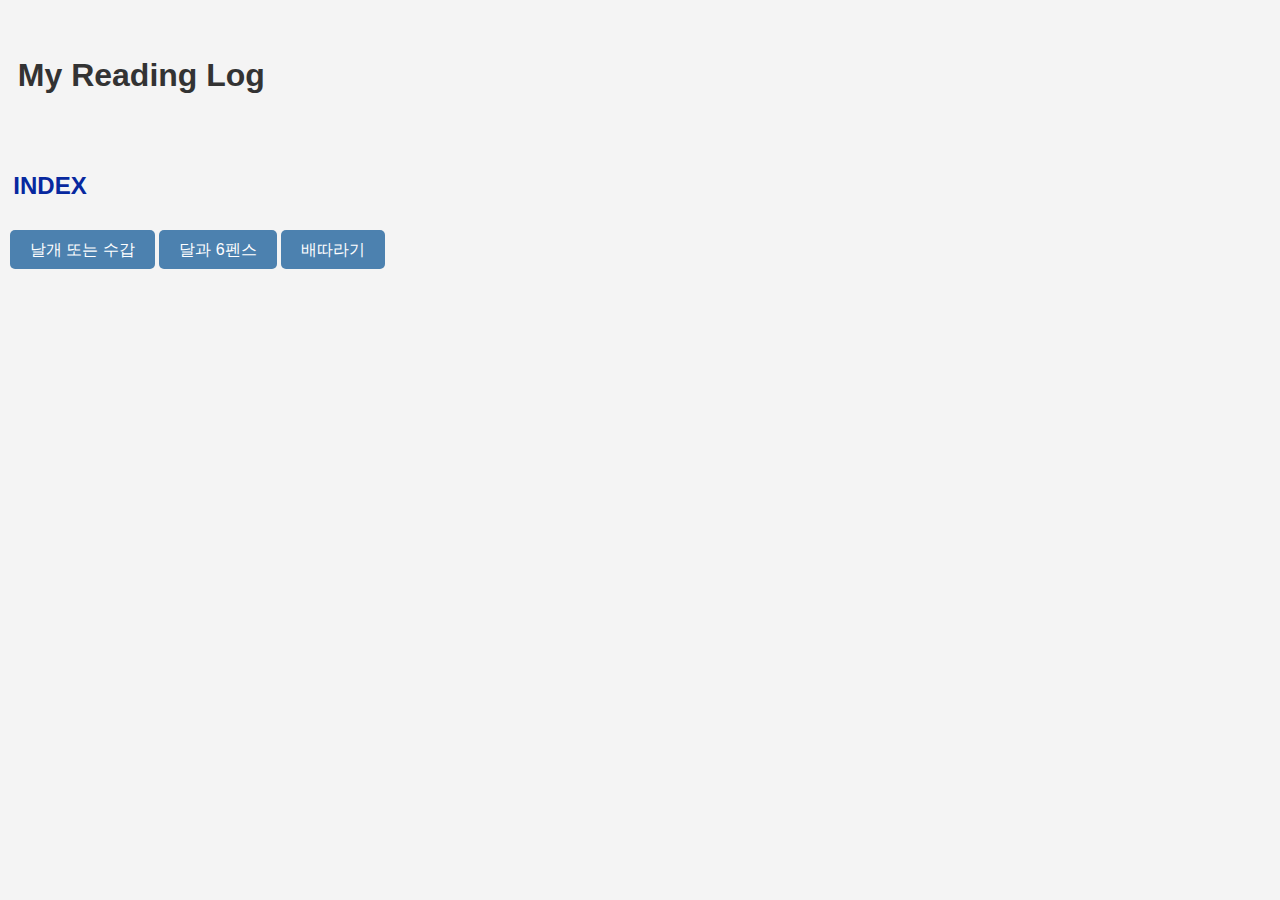
<file: index.html>
<!DOCTYPE html>
<html>
<head>
    <title>My Reading Log</title>
    <link rel="stylesheet" type="text/css" href="styles.css">
</head>
<body>
<br><br>
<h1>&nbsp;&nbsp;My Reading Log</h1>
<br><br>
<h2>&nbsp;&nbsp;INDEX</h2>
<p></p>
<!-- 하이퍼링크를 버튼처럼 스타일링 -->
<p>
    <a href="wings and cuffs.html" class="button">날개 또는 수갑</a>
    <a href="The Moon and Sixpense.html" class="button">달과 6펜스</a>
    <a href="Baettalagi.html" class="button">배따라기</a>
</p>
</body>
</html>
</file>
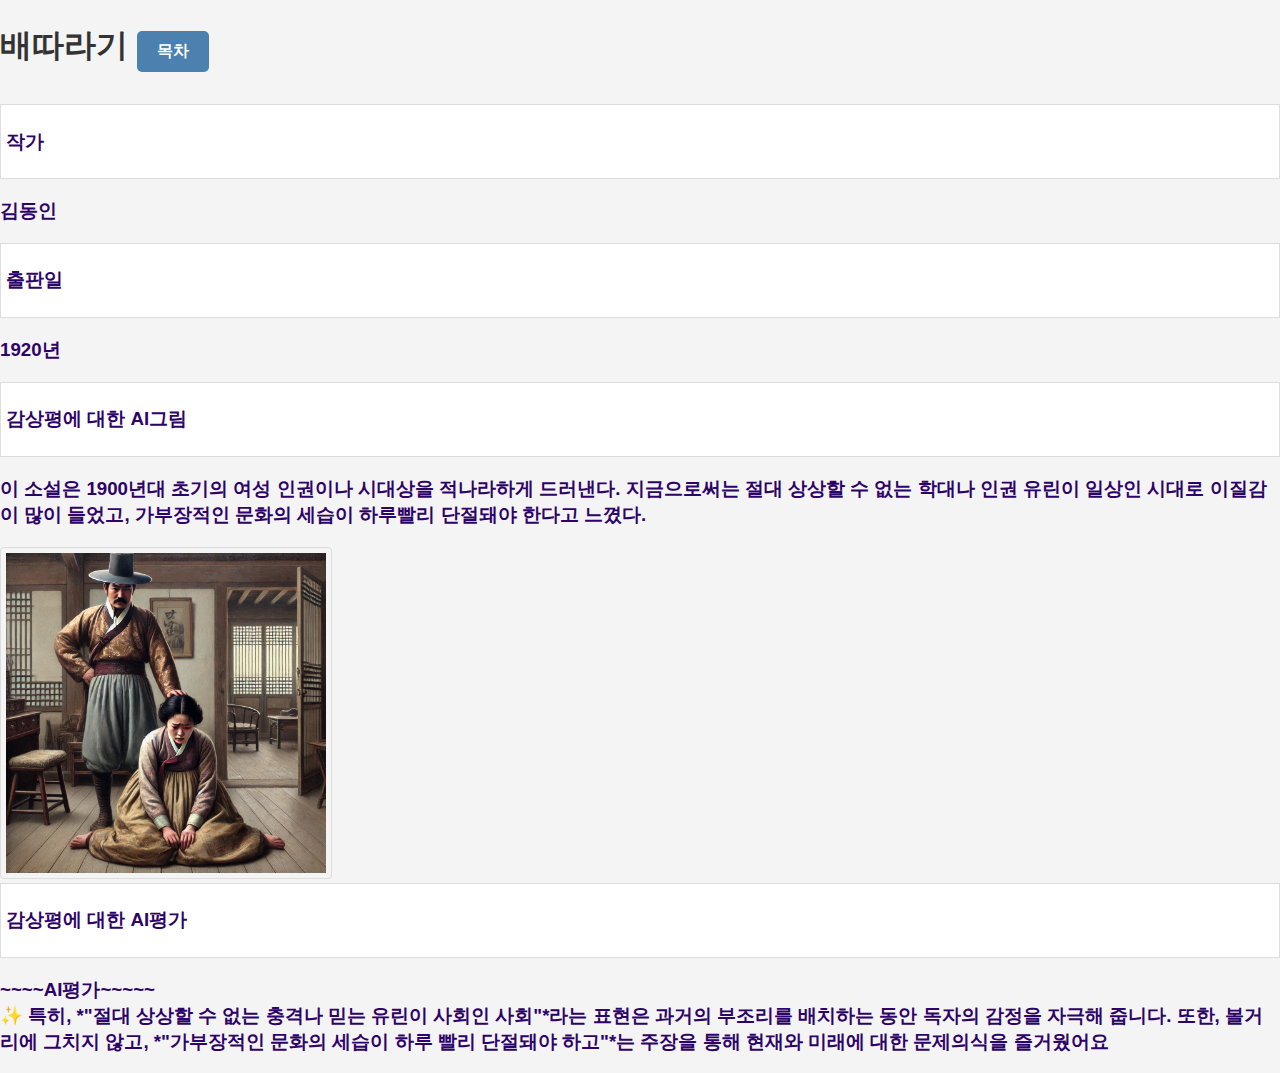
<file: Baettalagi.html>
<!DOCTYPE html>
<html>
<head>
    <title>Baettalagi</title>
    <link rel="stylesheet" type="text/css" href="styles.css">
</head>
<body>

<h1>
    배따라기
    <a href="index.html" class="button">목차</a>
</h1>
<ul>
    <li><h3>작가</h3></li>
    <h3>김동인</h3>
    <li><h3>출판일</h3></li>
    <h3>1920년</h3>
    <li><h3>감상평에 대한 AI그림</h3></li>
    <h3>이 소설은 1900년대 초기의 여성 인권이나 시대상을 적나라하게 드러낸다. 지금으로써는 절대 상상할 수 없는 학대나 인권 유린이 일상인 시대로 이질감이 많이 들었고, 가부장적인 문화의 세습이 하루빨리 단절돼야 한다고 느꼈다.<br> 
    </h3>
    <img src="bae.webp" alt=배따라기">
    <li><h3>감상평에 대한 AI평가</h3></li>
    <h3>~~~~AI평가~~~~~<br>
        &#10024; 특히, *"절대 상상할 수 없는 충격나 믿는 유린이 사회인 사회"*라는 표현은 과거의 부조리를 배치하는 동안 독자의 감정을 자극해 줍니다. 또한, 볼거리에 그치지 않고, *"가부장적인 문화의 세습이 하루 빨리 단절돼야 하고"*는 주장을 통해 현재와 미래에 대한 문제의식을 즐거웠어요<br>
    </h3>
</ul>

</body>
</html>
</file>
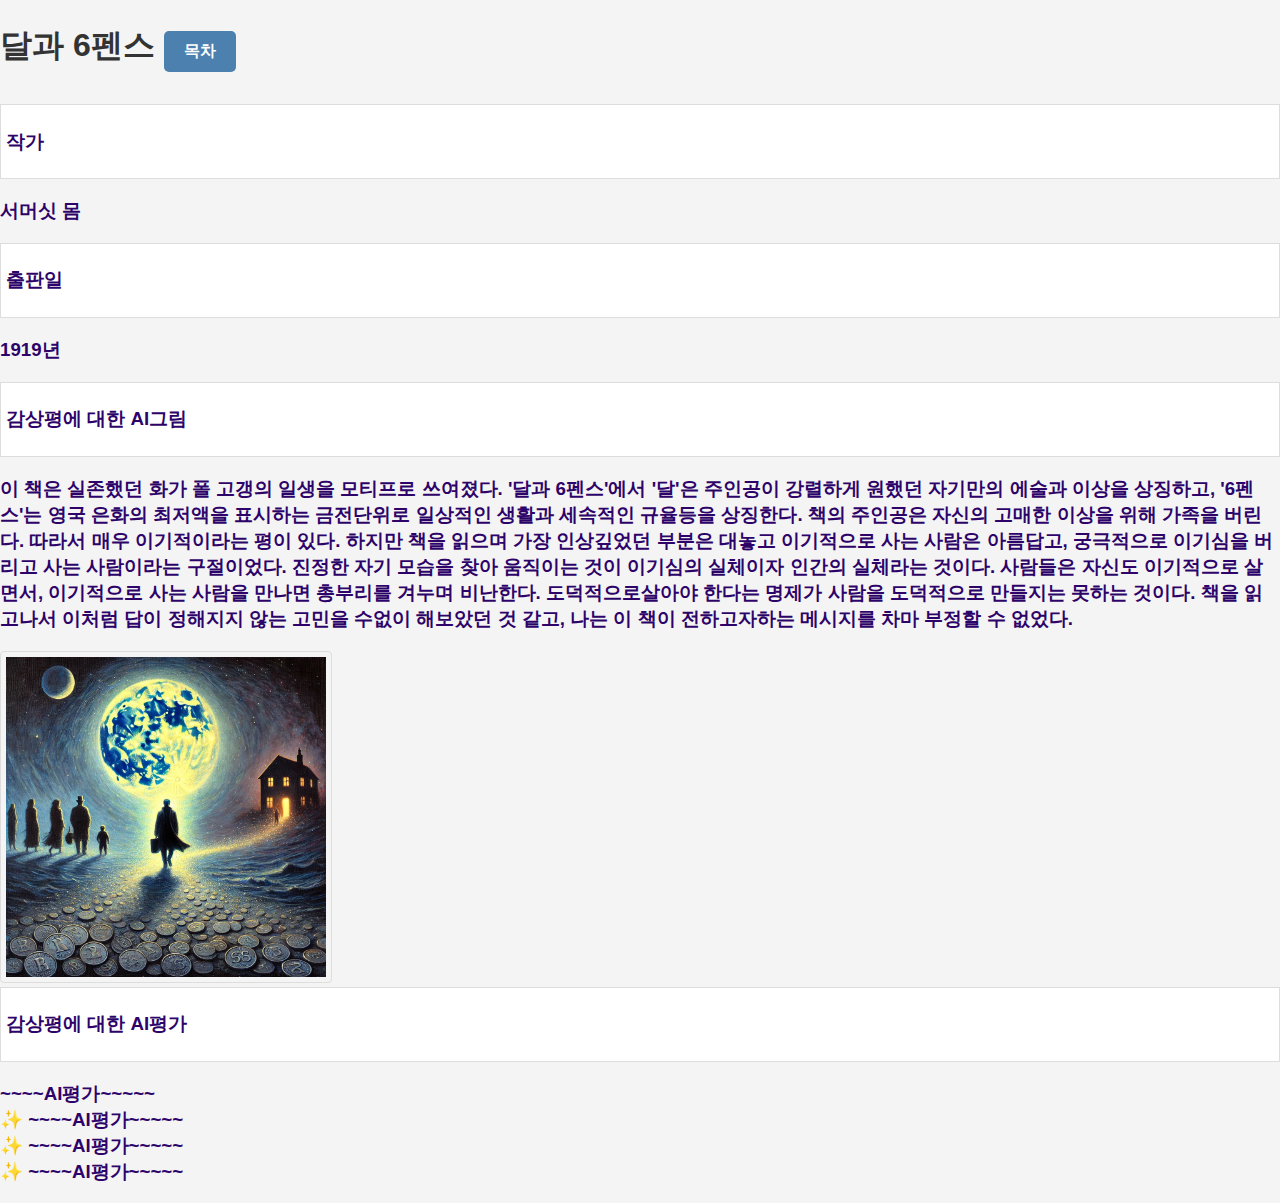
<file: The Moon and Sixpense.html>
<!DOCTYPE html>
<html>
<head>
    <title>The Moon and Sixpense</title>
    <link rel="stylesheet" type="text/css" href="styles.css">
</head>
<body>

<h1>
    달과 6펜스
    <a href="index.html" class="button">목차</a>
</h1>
<ul>
    <li><h3>작가</h3></li>
    <h3>서머싯 몸</h3>
    <li><h3>출판일</h3></li>
    <h3>1919년</h3>
    <li><h3>감상평에 대한 AI그림</h3></li>
    <h3>이 책은 실존했던 화가 폴 고갱의 일생을 모티프로 쓰여졌다. '달과 6펜스'에서 '달'은 주인공이 강렬하게 원했던 자기만의 에술과 이상을 상징하고, '6펜스'는 영국 은화의 최저액을 표시하는 금전단위로 일상적인 생활과 세속적인 규율등을 상징한다. 책의 주인공은 자신의 고매한 이상을 위해 가족을 버린다. 따라서 매우 이기적이라는 평이 있다. 하지만 책을 읽으며 가장 인상깊었던 부분은 대놓고 이기적으로 사는 사람은 아름답고, 궁극적으로 이기심을 버리고 사는 사람이라는 구절이었다. 진정한 자기 모습을 찾아 움직이는 것이 이기심의 실체이자 인간의 실체라는 것이다. 사람들은 자신도 이기적으로 살면서, 이기적으로 사는 사람을 만나면 총부리를 겨누며 비난한다. 도덕적으로살아야 한다는 명제가 사람을 도덕적으로 만들지는 못하는 것이다. 책을 읽고나서 이처럼 답이 정해지지 않는 고민을 수없이 해보았던 것 같고, 나는 이 책이 전하고자하는 메시지를 차마 부정할 수 없었다. <br> 
    </h3>
    <img src="DALL·E 2025-02-24 07.32.27 - A symbolic painting inspired by 'The Moon and Sixpence' by W. Somerset Maugham. The artwork portrays a man walking away from his family toward a brigh.webp" alt=달과 6펜스">
    <li><h3>감상평에 대한 AI평가</h3></li>
    <h3>~~~~AI평가~~~~~<br>
        &#10024; ~~~~AI평가~~~~~<br>
        &#10024; ~~~~AI평가~~~~~<br>
        &#10024; ~~~~AI평가~~~~~<br>
    </h3>
</ul>

</body>
</html>
</file>
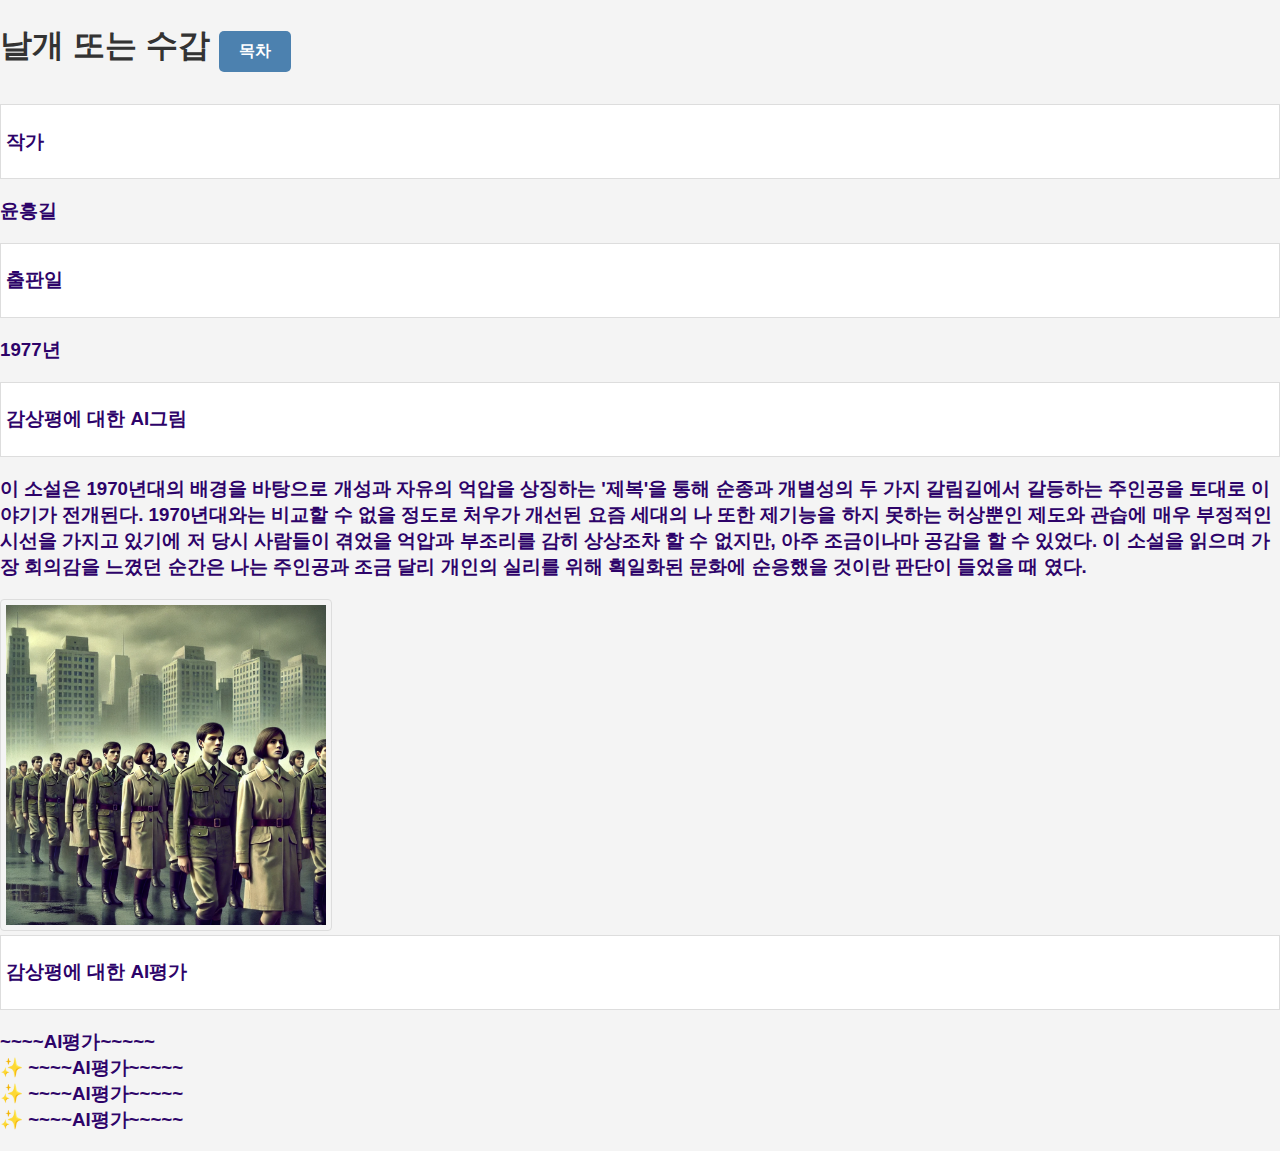
<file: wings and cuffs.html>
<!DOCTYPE html>
<html>
<head>
    <title>wings and cuffs</title>
    <link rel="stylesheet" type="text/css" href="styles.css">
</head>
<body>
<h1>
    날개 또는 수갑
    <a href="index.html" class="button">목차</a>
</h1>
<ul>
    <li><h3>작가</h3></li>
    <h3>윤흥길</h3>
    <li><h3>출판일</h3></li>
    <h3>1977년</h3>
    <li><h3>감상평에 대한 AI그림</h3></li>
    <h3>이 소설은 1970년대의 배경을 바탕으로 개성과 자유의 억압을 상징하는 '제복'을 통해 순종과 개별성의 두 가지 갈림길에서 갈등하는 주인공을 토대로 이야기가 전개된다. 1970년대와는 비교할 수 없을 정도로 처우가 개선된 요즘 세대의 나 또한 제기능을 하지 못하는 허상뿐인 제도와 관습에 매우 부정적인 시선을 가지고 있기에 저 당시 사람들이 겪었을 억압과 부조리를 감히 상상조차 할 수 없지만, 아주 조금이나마 공감을 할 수 있었다. 이 소설을 읽으며 가장 회의감을 느꼈던 순간은 나는 주인공과 조금 달리 개인의 실리를 위해 획일화된 문화에 순응했을 것이란 판단이 들었을 때 였다.<br> 
    </h3>
    <img src="DALL·E 2025-02-24 07.04.30 - A dystopian 1970s setting with people wearing identical uniforms, walking in a straight line with expressionless faces. The background is a gray, oppr.webp" alt=날개 또는 수갑">
    <li><h3>감상평에 대한 AI평가</h3></li>
    <h3>~~~~AI평가~~~~~<br>
        &#10024; ~~~~AI평가~~~~~<br>
        &#10024; ~~~~AI평가~~~~~<br>
        &#10024; ~~~~AI평가~~~~~<br>
    </h3>
</ul>

</body>
</html>
</file>
<file: styles.css>
body {
    font-family: Arial, sans-serif; /* 전체 페이지의 폰트 스타일 지정 */
    margin: 0;
    padding: 0;
    background-color: #f4f4f4; /* 배경색 설정 */
    text-align: center; /* 제목을 중앙 정렬 */
}

h1 {
    color: #333; /* 제목의 색상 지정 */
    text-align: left; /* 제목을 중앙 정렬 */
}

h2 {
    color: #07289f; /* 제목의 색상 지정 */
    text-align: left; /* 제목을 중앙 정렬 */
}

h3 {
    color: #2d0369; /* 제목의 색상 지정 */
    text-align: left; /* 제목을 중앙 정렬 */
}

p {
    font-size: 16px; /* 문단의 폰트 크기 지정 */
    color: #666; /* 문단의 색상 지정 */
    line-height: 1.2; /* 문단의 줄 간격 지정 */
    margin: 10px; /* 문단 주위 여백 지정 */
    text-align: left; /* 제목을 중앙 정렬 */
}

a {
    color: #000; /* 링크의 색상 지정 */
    text-decoration: none; /* 링크의 밑줄 제거 */
    text-align: center; /* 제목을 중앙 정렬 */
}

a:hover {
    color: blue; /* 마우스 오버 시 링크 색상 변경 */
    text-align: center; /* 제목을 중앙 정렬 */
}

ul {
    list-style: none; /* 목록의 스타일 없애기 */
    padding: 0;
    text-align: left; /* 제목을 중앙 정렬 */
}

li {
    background-color: #fff; /* 목록 항목 배경색 지정 */
    margin-bottom: 5px; /* 목록 항목 사이의 여백 지정 */
    padding: 5px; /* 목록 항목 내부 여백 지정 */
    border: 1px solid #ddd; /* 목록 항목 테두리 지정 */
    text-align: left; /* 제목을 중앙 정렬 */
}
img {
  border: 1px solid #ddd;
  border-radius: 4px;
  padding: 5px;
  width: 320px;
}

div {
    margin: 20px; /* div 주위 여백 지정 */
    padding: 20px; /* div 내부 여백 지정 */
    background-color: yellow; /* 배경색 지정 */
    border: 1px solid #ddd; /* 테두리 지정 */
    text-align: center; /* 제목을 중앙 정렬 */
}
.button {
    display: inline-block;
    padding: 10px 20px;
    margin: 10px 0;
    background-color: #4c81af;
    color: white;
    text-align: center;
    text-decoration: none;
    border-radius: 5px;
    font-size: 16px;
}

.button:hover {
    background-color: #eeee08;
}
</file>
